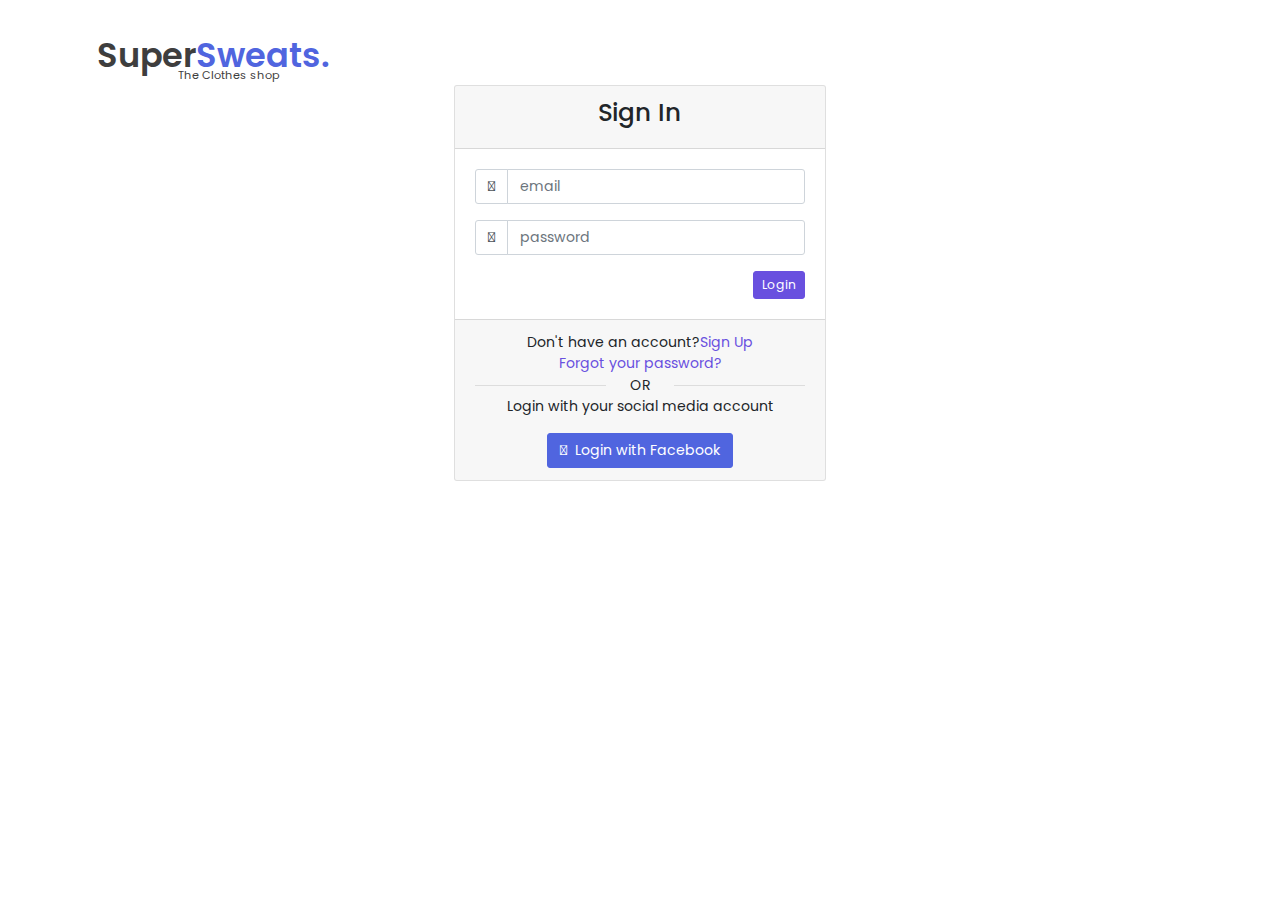
<file: client/login.html>
<!DOCTYPE html>
<html lang="en">
<head>
	<meta charset="utf-8">
	<meta name="viewport" content="width=device-width, initial-scale=1, shrink-to-fit=no">
	<meta name="description" content="">
	<base href="">
	

	<title>Supersweat shop</title>

	<!-- Bootstrap core CSS -->
	
</head>

<body>
<div class="page-container">

	<div id="top-nav" class="bg-light smaller-font-size text-muted">
		<nav class="navbar-expand-md container px-3">
		  <button class="navbar-toggler navbar-toggler-right" type="button" data-toggle="collapse" data-target="#navbarsExampleDefault" aria-controls="navbarsExampleDefault" aria-expanded="false" aria-label="Toggle navigation">
			<span class="navbar-toggler-icon"></span>
		  </button>

		  <div class="collapse navbar-collapse" id="navbarsExampleDefault">
		  </div>
		  
		</nav>
	</div>		

	<header class="container mt-5">
		
	  <div class="row">
		  
		<div class="col-md-3">
			<a href="/" class="logo">

				<h1 class="text-dark"></i><span>Super<span class="text-secondary">Sweats.</span></span></h1>
				<small class="text-dark">The Clothes shop</small>
			</a>
		</div>

	  
	  </div>


    </header>

    <div class="content">
        <div class="d-flex justify-content-center h-100">
            <div class="card">
                <div class="card-header">
                    <h3>Sign In</h3>
                </div>
                <div class="card-body">
                    <form action="" method="post">
                        <div class="input-group form-group">
                            <div class="input-group-prepend">
                                <span class="input-group-text"><i class="fas fa-user"></i></span>
                            </div>
                            <input type="text" name="email" class="form-control" placeholder="email">
                            
                        </div>
                        <div class="input-group form-group">
                            <div class="input-group-prepend">
                                <span class="input-group-text"><i class="fas fa-key"></i></span>
                            </div>
                            <input type="password" name="password" class="form-control" placeholder="password">
                        </div>
                        <div class="form-group">
                            <input type="submit" value="Login" class="btn btn-sm btn-primary float-right login_btn">
                        </div>
                    </form>
                </div>
                <div class="card-footer">
                    <div class="d-flex justify-content-center links">
                        Don't have an account?<a href="/registration"> Sign Up</a>
                    </div>
                    <div class="d-flex justify-content-center">
                        <a href="#">Forgot your password?</a>
                    </div>
                    <div class="d-flex">
                        <hr class="my-auto flex-grow-1">
                        <div class="px-4">OR</div>
                        <hr class="my-auto flex-grow-1">
                    </div> 
                    <p class="text-center">Login with your social media account</p>
                    <a href="/fb-login" class="btn btn-secondary"><i class="fab fa-facebook-f"></i>&nbsp; Login with Facebook</a>

                </div>
            </div>
        </div>



    </div>




    <!-- Bootstrap core JavaScript
    ================================================== -->
    <!-- Placed at the end of the document so the pages load faster -->
    <link rel="stylesheet" href="css/bootstap.min.css">
	<link href="css/bootstrap.css" rel="stylesheet">
	<link rel="stylesheet" href="https://use.fontawesome.com/releases/v5.3.1/css/all.css" integrity="sha384-mzrmE5qonljUremFsqc01SB46JvROS7bZs3IO2EmfFsd15uHvIt+Y8vEf7N7fWAU" crossorigin="anonymous">
	<link href="https://maxcdn.bootstrapcdn.com/font-awesome/4.2.0/css/font-awesome.min.css" rel="stylesheet">
    <script src="https://ajax.googleapis.com/ajax/libs/jquery/3.3.1/jquery.min.js"></script>
    <script src="https://cdnjs.cloudflare.com/ajax/libs/popper.js/1.14.7/umd/popper.min.js"></script>
    <script src="https://stackpath.bootstrapcdn.com/bootstrap/4.3.1/js/bootstrap.min.js"></script>
    <script src="js/main.js"></script>
    <script src="js/facebook.js"></script>
    <script async defer crossorigin="anonymous" src="https://connect.facebook.net/en_GB/sdk.js#xfbml=1&version=v8.0&appId=629425321308895&autoLogAppEvents=1" nonce="x6dgn8si"></script>

    
    

  </body>
</html>
</file>
